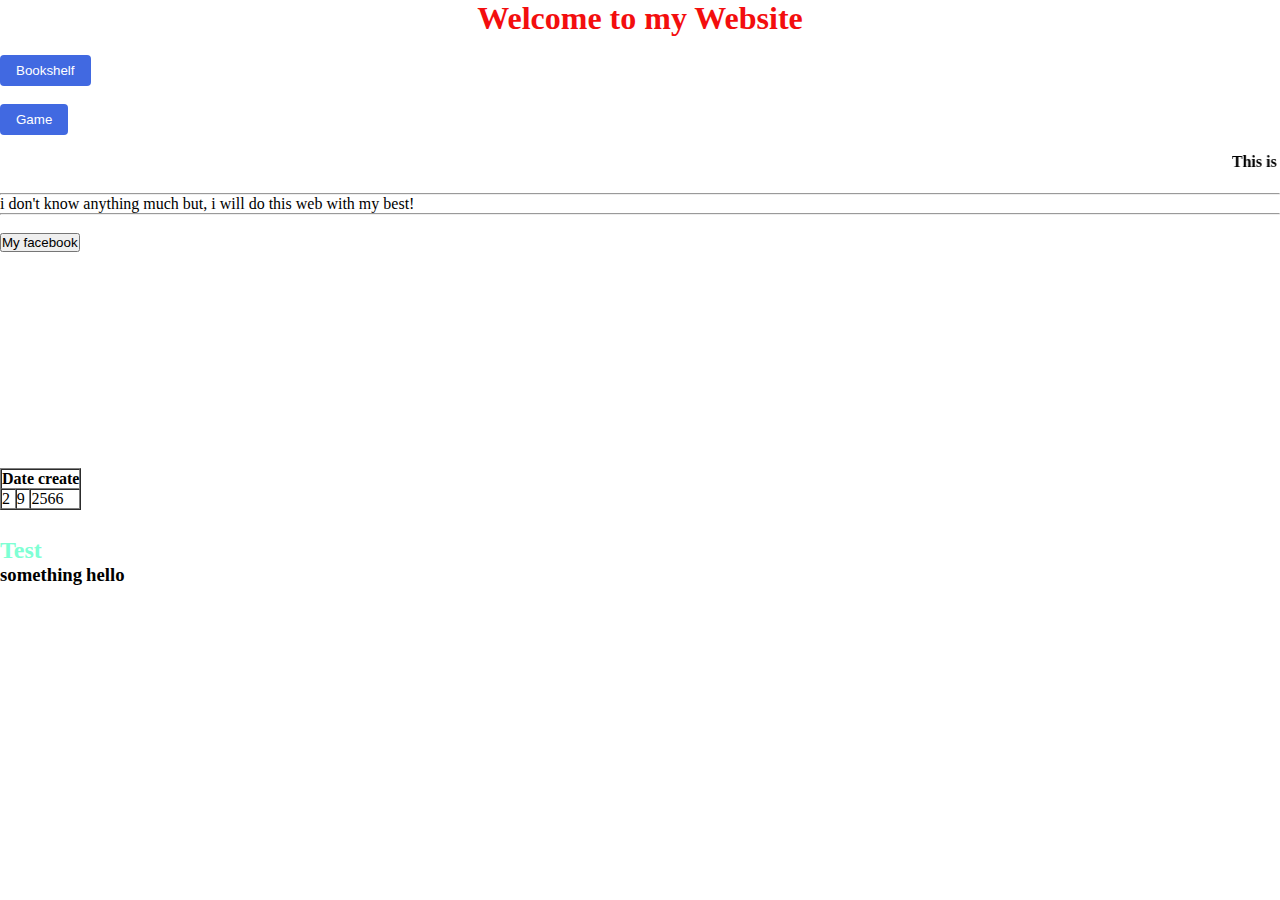
<file: index.html>
<!DOCTYPE html>
<html lang="en">
    <head>
        <meta name="viewport" content="width=device-width,
        initial-scale=1.0" />
        <meta http-equiv="X-UA-Compatible" content="ie=edge">
        <title>Mafure website</title>
        <link rel="stylesheet" href="styles.css">
        <style>
            body {
                background-position: center;
                background-repeat: no-repeat;
                background-attachment: fixed;
                background-size: 100% 100%;
                background-image: url(https://4kwallpapers.com/images/walls/thumbs_3t/10029.jpg);
            }
        </style>
        <style type="text/css">
            h1 {
                text-align: center;
            }
        </style>
    </head>
    <body>
        <p><font color="F30E0E">
        <h1>Welcome to my Website</h1>
        </font>
        </p>
        <!--Modal Buttons-->
        <br>
        <button class="modal-open"
        data-modal="modal1">Bookshelf</button>
        <br><br>
        <button class="modal-open"
        data-modal="modal2">Game</button>

        <!--Modals-->
        <div class="modal" id="modal1">
            <div class="modal-content">
                <div class="modal-header">Go to view my little project
                    <button class="icon modal-close"><i
                    class="material-icons">X</i></button>
                </div>
                <div class="modal-body"></div>
                <div class="modal-footer">
                    <a class="button modal-open" href="bookshelf.html">
                    Bookshelf</a>
                </div>
            </div>
        </div>
        <div class="modal" id="modal2">
            <div class="modal-content">
                <div class="modal-header">Go to game
                    <button class="icon modal-close"><i 
                    class="material-icons">X</i></button>
                </div>
                <div class="modal-body"></div>
                <div class="modal-footer">
                    <a class="button modal-open" href="game.html">
                    Game</a>
                </div>
            </div>
        </div>
        <script src="app.js"></script>
        <marquee>
            <br>
            <b>This is my first website and I'm extremely excited!!!!!</b>
        </marquee>
        <p>
            <br>
            <hr>
            i don't know anything much but, 
            i will do this web with my best!
            <hr>
        </p>
        <br>
        <a href="https://www.facebook.com/people/%E3%82%AD%E3%83%89%E3%83%A1%E3%83%83%E3%83%91%E3%83%BC-%E3%82%AD%E3%83%89%E3%83%8A%E3%83%83%E3%83%91%E3%83%BC/pfbid0fmJZGYeLoWiEbtBZUcyZyYA1TN7AySTwniUZG8tAPmpxN4J2hwR4hPutfyNqxra8l/">
        <button class="modal-open1"
        data-modal="modal3"><font color="black">My facebook</font></button></a>
        <div class="modal" id="modal3">
        </div>
        <br><br><br><br><br><br><br><br><br><br><br><br><br>
        <table border="1" cellpadding="10" cellspacing="0">
            <tr>
                <th colspan="3">Date create</th>
            </tr>
            <tr>
                <td>2</td>
                <td>9</td>
                <td>2566</td>
            </tr>
        </table>
        <h2 style="color: aquamarine;"><br>Test</h2>
        <h3 style="display: inline;">something</h3>
        <h3 style="display: inline;">hello</h3>
    </body>
</html>
</file>
<file: styles.css>
* {
    margin: 0;
    padding: 0;
}

.modal-open {
    padding: 8px 16px;
    background: royalblue;
    color: white;
    border-radius: 4px;
    outline: none;
    border: none;
}

.modal {
    position: fixed;
    top: 0;
    left: 0;
    right: 0;
    bottom: 0;
    background: rgba(0, 0, 0, 0.5);
    z-index: 2;
    display: none;
    animation: modal-open .5s;
}

.modal-content {
    background: #fff;
    margin-top: 100px;
    width: 50%;
    margin-left: auto;
    margin-right: auto;
    padding: 8px 24px;
    border-radius: 4px;
    z-index: 4;
}

.modal-header {
    font-weight: 500;
    padding: 10px 0;
    font-size: 26px;
}

.modal-header .modal-close {
    float: right;
    font-size: 20px;
    background: #efefef;
    border: 0;
    outline: 0;
    padding: 5px 8px;
    border-radius: 50%;
}

.modal-body {
    color: #7b7b7b;
    padding: 15px 0;
}

.modal-footer {
    padding: 15px 0;
}

.modal-footer .modal-close {
    padding: 8px 16px;
    font-size: 14px;
    border: none;
    outline: none;
    border-radius: 4px;
    color: #1a73e8;
}



@keyframes modal-open {
    from {
        opacity: 0;
    }
    to {
        opacity: 1;
    }
}
</file>
